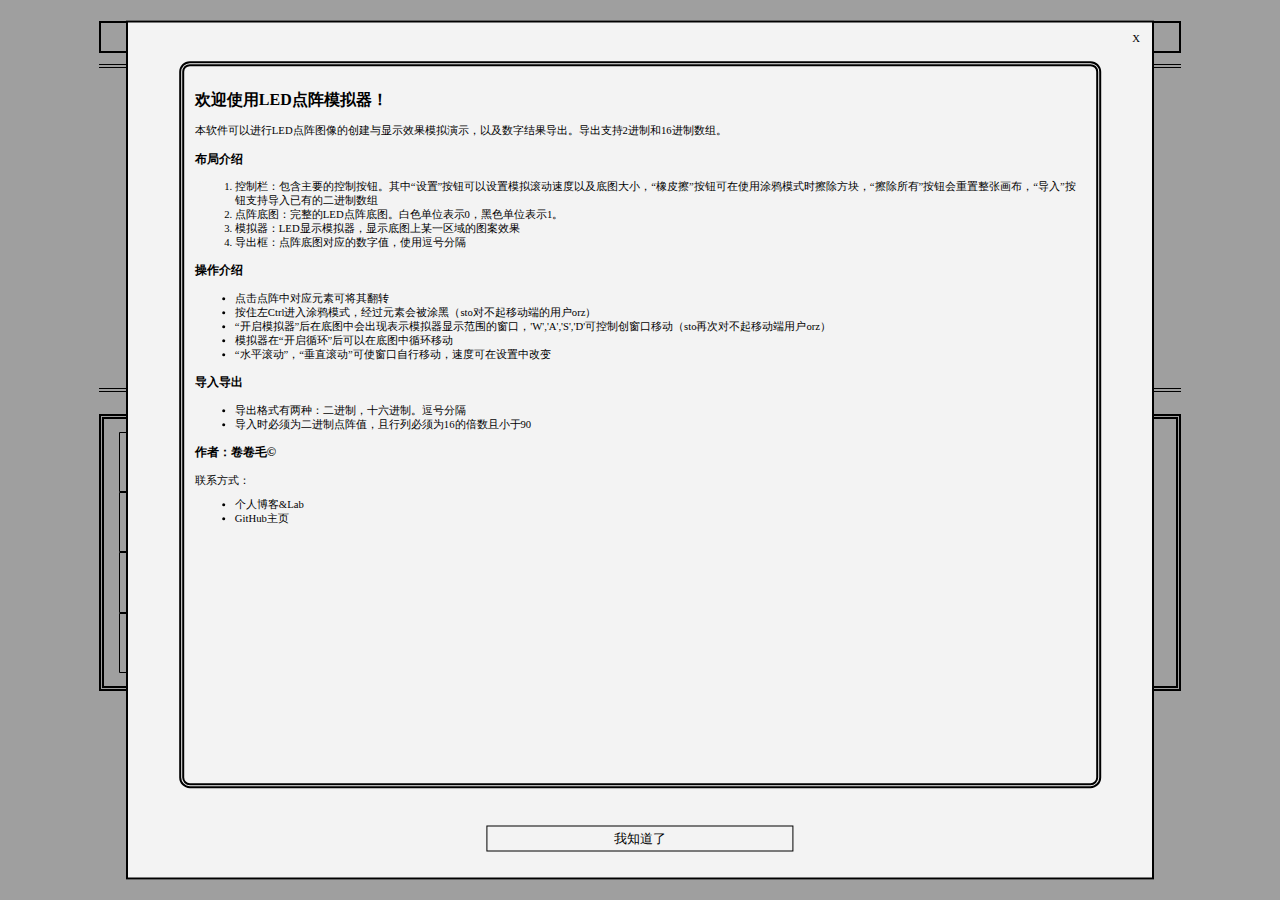
<file: index.html>
<!DOCTYPE html>
<html>
	<head>
		<meta charset="utf-8">
		<link rel="stylesheet" href="./LED-lattice.css" />
		<title>LED点阵模拟</title>
	</head>
	<body>
		<div class="mask" style="">
			<div class="settings" style="display: none;">
				<div class="cross">X</div>
				<div class="settings-panel">
					<div class="settings-rows">
						<span>点阵行数：</span>
						<input type="number" min="1" max="5">
						<span class="result">x 16 = </span>
					</div>
					<div class="settings-cols">
						<span>点阵列数：</span>
						<input type="number" min="1" max="5">
						<span class="result">x 16 = </span>
					</div>
					<div class="settings-speed">
						<span>窗口滚动速度：</span>
						<input type="number" min="100" max="2000">
						<span>ms</span>
					</div>
					<div class="settings-step-x">
						<span>水平步长：</span>
						<input type="number" min="1" max="16">
						<span>格/步</span>
					</div>
					<div class="settings-step-y">
						<span>垂直步长：</span>
						<input type="number" min="1" max="16">
						<span>格/步</span>
					</div>
					<button class="ok">确认</button>
				</div>
			</div>
			<div class="introduction">
				<div class="cross">X</div>
				<div class="text">
					<h2>
						欢迎使用LED点阵模拟器！
					</h2>
					<p>
						本软件可以进行LED点阵图像的创建与显示效果模拟演示，以及数字结果导出。导出支持2进制和16进制数组。
					</p>
					<h3>
						布局介绍
					</h3>
					<ol>
						<li>控制栏：包含主要的控制按钮。其中“设置”按钮可以设置模拟滚动速度以及底图大小，“橡皮擦”按钮可在使用涂鸦模式时擦除方块，“擦除所有”按钮会重置整张画布，“导入”按钮支持导入已有的二进制数组</li>
						<li>点阵底图：完整的LED点阵底图。白色单位表示0，黑色单位表示1。</li>
						<li>模拟器：LED显示模拟器，显示底图上某一区域的图案效果</li>
						<li>导出框：点阵底图对应的数字值，使用逗号分隔</li>
					</ol>
					<h3>
						操作介绍
					</h3>
					<ul>
						<li>点击点阵中对应元素可将其翻转</li>
						<li>按住左Ctrl进入涂鸦模式，经过元素会被涂黑（sto对不起移动端的用户orz）</li>
						<li>“开启模拟器”后在底图中会出现表示模拟器显示范围的窗口，'W','A','S','D'可控制创窗口移动（sto再次对不起移动端用户orz）</li>
						<li>模拟器在“开启循环”后可以在底图中循环移动</li>
						<li>“水平滚动”，“垂直滚动”可使窗口自行移动，速度可在设置中改变</li>
					</ul>
					<h3>
						导入导出
					</h3>
					<ul>
						<li>导出格式有两种：二进制，十六进制。逗号分隔</li>
						<li>导入时必须为二进制点阵值，且行列必须为16的倍数且小于90</li>
					</ul>
					<h3>
						作者：卷卷毛©<br />
					</h3>
					<p>
						联系方式：
					</p>
					<ul>
						<li><a href="http://www.wayne-lee.cn/" target="_blank">个人博客&Lab</a></li>
						<!-- <li><a href="https://wayne-lee-jlu.blog.csdn.net/" target="_blank">CSDN主页</a></li> -->
						<li><a href="https://github.com/waynelee-lwc" target="_blank">GitHub主页</a></li>
					</ul>
					
				</div>
				<button class="ok">
					我知道了
				</button>
			</div>
			<div class="import" style="display: none;">
				<div class="cross">X</div>
				<h3>请输入点阵(注意不要有多余空格空行)：</h3>
				<button type="button" class="redix">当前进制：2 点击切换</button>
				<textarea rows="" cols=""></textarea>
				<button type="button" class="ok">确认导入</button>
			</div>
		
		</div>
		<!-- <div class="header"></div> -->
		<div class="main">
			<div class="panel">
				<button class="panel-introduction">说明（首次使用必读）</button>
				<button class="panel-settings">设置</button>
				<button class="panel-clear">擦除所有</button>
				<button class="panel-rubber">橡皮擦</button>
				<button class="panel-import">导入</button>
			</div>
			<div class="lattice">
				<div class="lattice-monitor">
					<div class="lattice-wrapper">
					</div>
					<div class="lattice-windows">
					</div>
				</div>
			</div>
			<div class="data">
				<div class="simulator">
					<div class="simulator-control">
						<button class="simulator-control-switch">开启模拟器</button>
						<button class="simulator-control-loop">开启循环</button>
						<button class="simulator-control-horizontal">开启水平滚动</button>
						<button class="simulator-control-vertical">开启垂直滚动</button>
					</div>
					<div class="simulator-wrapper">
						<div class="simulator-monitor">
							<div class="led-wrapper">
							</div>
						</div>
						<div class="simulator-dashboard">
							<div class="simulator-dashboard-row">0</div>
							<div class="simulator-dashboard-col">1</div>
						</div>
					</div>
				</div>
				<div class="output">
					<div class="output-control">
						<button class="output-control-radix">二进制</button>
					</div>
					<div class="output-screen">
					</div>
				</div>
			</div>
		</div>
		<!-- <div class="footer"></div> -->
	</body>
</html>
<script src="jquery-3.5.1.js"></script>
<script src="LED-lattice.js"></script>
</file>
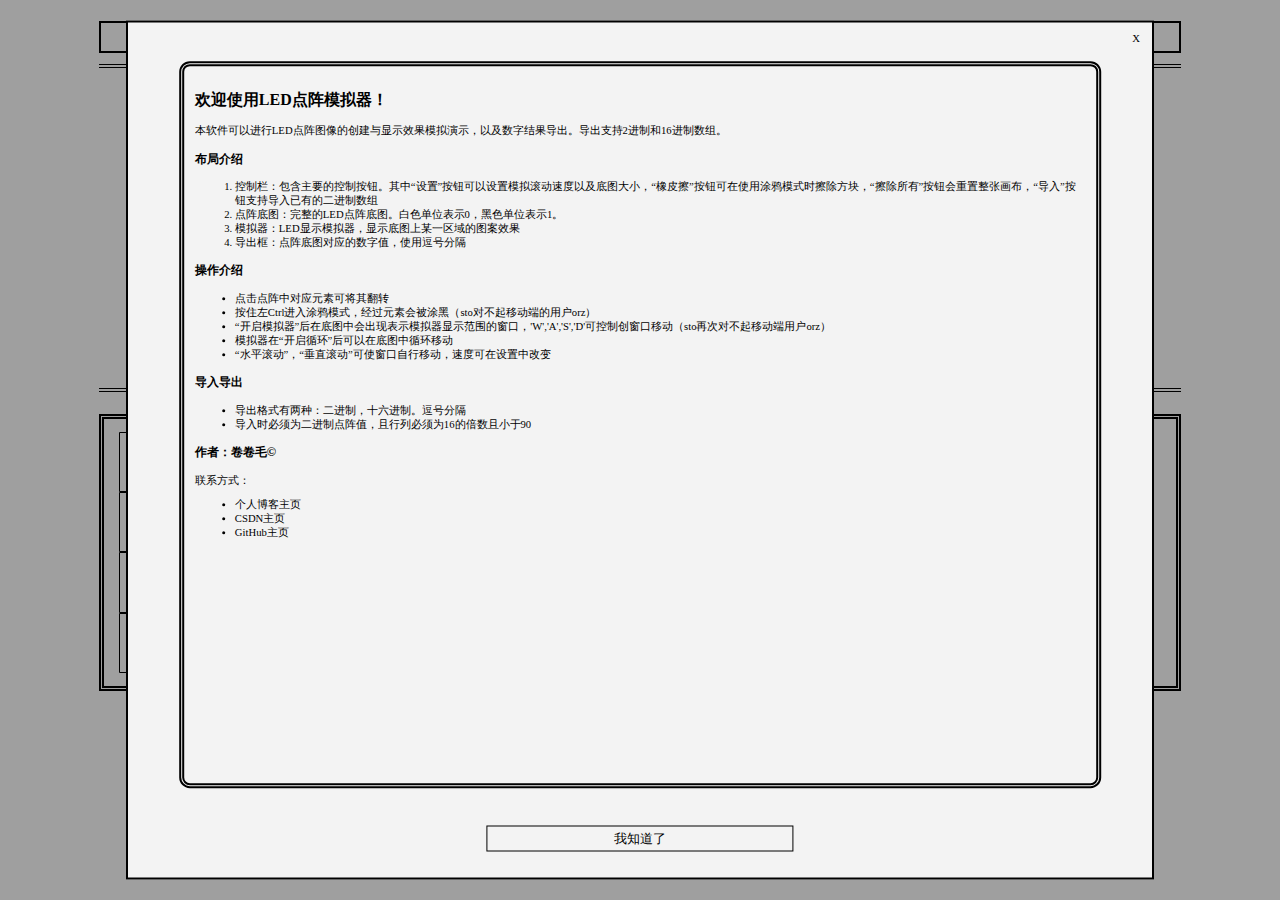
<file: LED-lattice.html>
<!DOCTYPE html>
<html>
	<head>
		<meta charset="utf-8">
		<link rel="stylesheet" href="./LED-lattice.css" />
		<title>LED点阵模拟</title>
	</head>
	<body>
		<div class="mask" style="">
			<div class="settings" style="display: none;">
				<div class="cross">X</div>
				<div class="settings-panel">
					<div class="settings-rows">
						<span>点阵行数：</span>
						<input type="number" min="1" max="5">
						<span class="result">x 16 = </span>
					</div>
					<div class="settings-cols">
						<span>点阵列数：</span>
						<input type="number" min="1" max="5">
						<span class="result">x 16 = </span>
					</div>
					<div class="settings-speed">
						<span>窗口滚动速度：</span>
						<input type="number" min="100" max="2000">
						<span>ms</span>
					</div>
					<div class="settings-step-x">
						<span>水平步长：</span>
						<input type="number" min="1" max="16">
						<span>格/步</span>
					</div>
					<div class="settings-step-y">
						<span>垂直步长：</span>
						<input type="number" min="1" max="16">
						<span>格/步</span>
					</div>
					<button class="ok">确认</button>
				</div>
			</div>
			<div class="introduction">
				<div class="cross">X</div>
				<div class="text">
					<h2>
						欢迎使用LED点阵模拟器！
					</h2>
					<p>
						本软件可以进行LED点阵图像的创建与显示效果模拟演示，以及数字结果导出。导出支持2进制和16进制数组。
					</p>
					<h3>
						布局介绍
					</h3>
					<ol>
						<li>控制栏：包含主要的控制按钮。其中“设置”按钮可以设置模拟滚动速度以及底图大小，“橡皮擦”按钮可在使用涂鸦模式时擦除方块，“擦除所有”按钮会重置整张画布，“导入”按钮支持导入已有的二进制数组</li>
						<li>点阵底图：完整的LED点阵底图。白色单位表示0，黑色单位表示1。</li>
						<li>模拟器：LED显示模拟器，显示底图上某一区域的图案效果</li>
						<li>导出框：点阵底图对应的数字值，使用逗号分隔</li>
					</ol>
					<h3>
						操作介绍
					</h3>
					<ul>
						<li>点击点阵中对应元素可将其翻转</li>
						<li>按住左Ctrl进入涂鸦模式，经过元素会被涂黑（sto对不起移动端的用户orz）</li>
						<li>“开启模拟器”后在底图中会出现表示模拟器显示范围的窗口，'W','A','S','D'可控制创窗口移动（sto再次对不起移动端用户orz）</li>
						<li>模拟器在“开启循环”后可以在底图中循环移动</li>
						<li>“水平滚动”，“垂直滚动”可使窗口自行移动，速度可在设置中改变</li>
					</ul>
					<h3>
						导入导出
					</h3>
					<ul>
						<li>导出格式有两种：二进制，十六进制。逗号分隔</li>
						<li>导入时必须为二进制点阵值，且行列必须为16的倍数且小于90</li>
					</ul>
					<h3>
						作者：卷卷毛©<br />
					</h3>
					<p>
						联系方式：
					</p>
					<ul>
						<li><a href="http://www.wayne-lee.cn:2048/" target="_blank">个人博客主页</a></li>
						<li><a href="https://wayne-lee-jlu.blog.csdn.net/" target="_blank">CSDN主页</a></li>
						<li><a href="https://github.com/waynelee-lwc" target="_blank">GitHub主页</a></li>
					</ul>
					
				</div>
				<button class="ok">
					我知道了
				</button>
			</div>
			<div class="import" style="display: none;">
				<div class="cross">X</div>
				<h3>请输入点阵(注意不要有多余空格空行)：</h3>
				<button type="button" class="redix">当前进制：2 点击切换</button>
				<textarea rows="" cols=""></textarea>
				<button type="button" class="ok">确认导入</button>
			</div>
		
		</div>
		<!-- <div class="header"></div> -->
		<div class="main">
			<div class="panel">
				<button class="panel-introduction">说明（首次使用必读）</button>
				<button class="panel-settings">设置</button>
				<button class="panel-clear">擦除所有</button>
				<button class="panel-rubber">橡皮擦</button>
				<button class="panel-import">导入</button>
			</div>
			<div class="lattice">
				<div class="lattice-monitor">
					<div class="lattice-wrapper">
					</div>
					<div class="lattice-windows">
					</div>
				</div>
			</div>
			<div class="data">
				<div class="simulator">
					<div class="simulator-control">
						<button class="simulator-control-switch">开启模拟器</button>
						<button class="simulator-control-loop">开启循环</button>
						<button class="simulator-control-horizontal">开启水平滚动</button>
						<button class="simulator-control-vertical">开启垂直滚动</button>
					</div>
					<div class="simulator-wrapper">
						<div class="simulator-monitor">
							<div class="led-wrapper">
							</div>
						</div>
						<div class="simulator-dashboard">
							<div class="simulator-dashboard-row">0</div>
							<div class="simulator-dashboard-col">1</div>
						</div>
					</div>
				</div>
				<div class="output">
					<div class="output-control">
						<button class="output-control-radix">二进制</button>
					</div>
					<div class="output-screen">
					</div>
				</div>
			</div>
		</div>
		<!-- <div class="footer"></div> -->
	</body>
</html>
<script src="jquery-3.5.1.js"></script>
<script src="LED-lattice.js"></script>
</file>
<file: LED-lattice.css>
html,body{
	padding: 0px;
	margin: 0px;
	height: 100%;
	width: 100%;
}

a{
	color: #000000;
	text-decoration: none;
	transition: all .2s;
}

a:hover{
	color: orangered;
}
.mask{
	position: fixed;
	top: 0rem;
	left: 0rem;
	height: 100%;
	width: 100%;
	z-index: 10;
	background-color: #00000060;
}

.header{
    /* border: 1px solid; */
    height: 5%;
    border-bottom: 0.0625rem solid gray;
}

.footer{
    /* border: 1px solid; */
    height: 15%;
    border-top: 0.0625rem solid gray;
}


.main{
    /* border: 1px solid; */
    /* position: absolute; */
	margin: auto;
    /* height: 90%; */
    width: 90%;
	margin-top: 2rem;
}
.panel{
    /* border: 1px solid; */
    position: relative;
	margin: auto;
	margin-top: 2rem;
    /* top: 1%; */
    height: 3rem;
    width: 94%;
    /* left: 3%; */
    display: flex;
    justify-content: space-between;
}
.lattice{
    /* position: absolute; */
	margin: auto;
	margin-top: 1rem;
    border: 0.375rem double;
	border-left: 0rem;
	border-right: 0rem;
    width: 94%;
    /* left: 3%; */
    /* top: 8%; */
    min-height: 47%;
	box-sizing: border-box;
	overflow-x: auto;
}

.data{
	height: 26rem;
	width: 94%;
	margin: auto;
	margin-top: 2rem;
	margin-bottom: 2rem;
	/* border: 1px solid; */
	display: flex;
	justify-content: space-between;
}

.simulator{
    border: .5rem double black;
    position: relative;
    /* left: 3%; */
    height: 100%;
    width: 36%;
    /* top: 56%; */
	overflow: auto;
	box-sizing: border-box;
	/* box-shadow: -1rem 1rem lightgray; */
}
.output{
    border: .5rem double black;
    position: relative;
    height: 100%;
    width: 60%;
	box-sizing: border-box;
    /* top: 56%; */
    /* left: 37%; */
}

.panel>button{
    height: 100%;
    width: 18%;
    background: white;
    border: 0.1875rem solid black;
	cursor: pointer;
	box-sizing: border-box;
	transition: all .1s;
	font-size: 1rem;
}

.panel>button:hover{
	/* border: 3px inset; */
	background-color: black;
	color: white;
}

.lattice-wrapper{
	position: position;
	height: 100%;
	width: 100%;
	
	display: flex;
	justify-content: space-evenly;
	flex-direction: column;
	border: 1px solid;
}

.lattice-monitor{
	margin: auto;
	margin-top: 1rem;
	margin-bottom: 1rem;
	position: relative;
	/* border: 1px solid; */
}

.lattice-windows{
    position: absolute;
/*    height: 100%;
    width: 100%; */
    /* border: 1px solid; */
    top: 0px;
    left: 0px;
	z-index: 0;
}

.lattice-window{
	position: absolute;
/* 	border:solid red !important; */
	box-sizing: border-box;
	z-index: 0;
}

.lattice-row{
	/* height: 1rem; */
	width: 100%;
	
	display: flex;
	justify-content: space-evenly;
	z-index: 1;
}

.lattice-point{
	border: 1px solid;
	box-sizing: border-box;
	transition: all .1s;
	cursor: pointer;
}

.lattice-point-selected{
	background-color: black;
}
	
.lattice-point:hover{
	border:3px solid lightcoral;
}

.lattice-tag{
	box-sizing: border-box;
	font-weight: bold;
	line-height: 1.5rem;
	text-align: center;
	border: 1px solid;
}

.simulator-control{
    position: absolute;
    /* border: 1px solid; */
    height: 90%;
    top: 5%;
    width: 16%;
    left: 4%;
    display: flex;
    flex-direction: column;
    justify-content: space-around;
}

.simulator-control>button{
    border: 0.125rem solid black;
    background-color: white;
    height: 45%;
    border-bottom-right-radius: 0.125rem;
    border-top-right-radius: 0.125rem;
    /* border-left: 0px; */
	cursor: pointer;
	transition: all .1s;
}

.simulator-control>button:hover{
	background-color: black;
	color: white;
}

.simulator-wrapper{
    /* border: 1px solid; */
    position: absolute;
    height: 95%;
    width: 75%;
    left: 22%;
    top: 2.5%;
}

.simulator-monitor{
    border: 0.25rem double;
    position: absolute;
    height: 18rem;
    width: 18rem;
    left: 25%;
    background-color: #e5e5e5;
    top: calc(50% - 9rem);
}

.simulator-dashboard{
    position: absolute;
    /* border: 1px solid; */
    height: 90%;
    width: 20%;
    top: 5%;
    left: 2%;
    display: flex;
    flex-direction: column;
    justify-content: space-evenly;
}

.simulator-dashboard>div{
    line-height: 2.5rem;
    height: 2.5rem;
    width: 90%;
    text-align: center;
    border: 0.25rem solid;
    font-weight: bold;
}

.output-control{
    position: absolute;
    height: 100%;
    /* border: 1px solid; */
    width: 10%;
    display: flex;
    flex-direction: column;
    justify-content: space-evenly;
}

.output-control>button{
	border: 0px;
    border-right: 0.125rem solid black;
    background-color: white;
    height: 100%;
	cursor: pointer;
	transition: all .1s;
}
.output-control>button:hover{

	background-color: black;
	color: white;
}

.output-screen{
    position: absolute;
    height: 100%;
    /* border: 1px solid; */
    width: 90%;
    left: 10%;
    line-height: 1.5rem;
    padding: .5rem;
    text-align: center;
    font-size: 1.25rem;
    letter-spacing: .125rem;
    overflow: auto;
	box-sizing: border-box;
}

.led-row{
	height: 5%;
	width: 100%;
	display: flex;
	justify-content: space-evenly;
}

.led-wrapper{
	position: absolute;
	height: 90%;
	width: 90%;
	left: 5%;
	top: 5%;
	display: flex;
	justify-content: space-evenly;
	flex-wrap: wrap;
	flex-direction: column;
}

.led-on{
	background-color: orangered !important;
}
.led-on::before{
	content: "";
	display: block;
	height: 0.1875rem;
	width: 0.1875rem;
	border-radius: 50%;
	background-color: #ff9898;
	position: absolute;
	top: 40%;
	left: 40%;
	z-index: 2;
}
.led{
	height: 100%;
	width: 5%;
	background-color: #421e1e;
	border: 0.0625rem solid;
	box-sizing: border-box;
	border-radius: 50%;
	position: relative;
}

.button-turnon{
    border: 0.5rem double red !important;
}

.settings{
	border: 0.25rem double;
    position: absolute;
    /* border: 1px solid; */
    height: 30%;
    width: 20%;
    background: #f3f3f3;
    top: 50%;
    left: 50%;
    transform: translate(-50%,-50%);
}

.settings-panel{
    /* border: 1px solid; */
    position: absolute;
    top: 50%;
    left: 50%;
    transform: translate(-50%,-50%);
    height: 70%;
    width: 80%;	
	
	display: flex;
	flex-direction: column;
	justify-content: space-between;
}

.settings input{
	text-align: center;
	border: 0rem;
	border-bottom: 0.0625rem solid;
	height: 1.5rem;
	width: 3rem;
	line-height: 1.5rem;
	margin-right: .5rem;
}

.settings-speed{
	
}

.introduction{
	border: 0.25rem double;
    background: #f3f3f3;
    position: absolute;
    top: 50%;
    left: 50%;
    width: 80%;
    height: 95%;
    transform: translate(-50%,-50%);
}

.cross{
	/* border: 1px solid; */
	position: absolute;
	top: 0rem;
	right: 0rem;
	width: 3rem;
	height: 3rem;
	text-align: center;
	line-height: 3rem;
	transition: all .2s;
	cursor: pointer;
}

.cross:hover{
	background-color: orangered;
	color: white;
}

.introduction>.text{
	position: absolute;
	top: 47%;
	left: 50%;
	transform: translate(-50%,-50%);
	border: 0.5rem double;
	height: 85%;
	width: 90%;
	border-radius: 1rem;
	box-sizing: border-box;
	overflow: auto;
	padding: 1rem;
}

.introduction>.ok,
.import>.ok{
	position: absolute;
	left: 50%;
	transform: translateX(-50%);
	bottom: 3%;
	border: 0.0625rem solid;
	height: 2.5rem;
	width: 30%;
	background-color: unset;
	cursor: pointer;
	transition: all .2s;
}

.introduction>.ok:hover,
.import>.ok:hover{
	background-color: white;
	box-shadow: 0rem 0rem 1rem lightgray;
}

.import{
	border: 0.25rem double;
	position: absolute;
	top: 50%;
	left: 50%;
	transform: translate(-50%,-50%);
	width: 60%;
	height: 60%;
	background-color: #f3f3f3;
}

.import textarea{
	display: block;
	position: absolute;
	top: 10%;
	height: 75%;
	width: 80%;
	left: 10%;
	resize: none;
	padding: 1rem;
	font-size: 1.25rem;
	box-sizing: border-box;
}
.import h3{
	padding-left: 8rem;
}

.import .redix{
    position: absolute;
    top: 1rem;
    left: 30rem;
    height: 2rem;
    width: 18rem;
    background: white;
    border: 1px solid;
    cursor: pointer;
}

.import .redix:hover{
	background-color: #000000;
	color: white;
}
</file>
